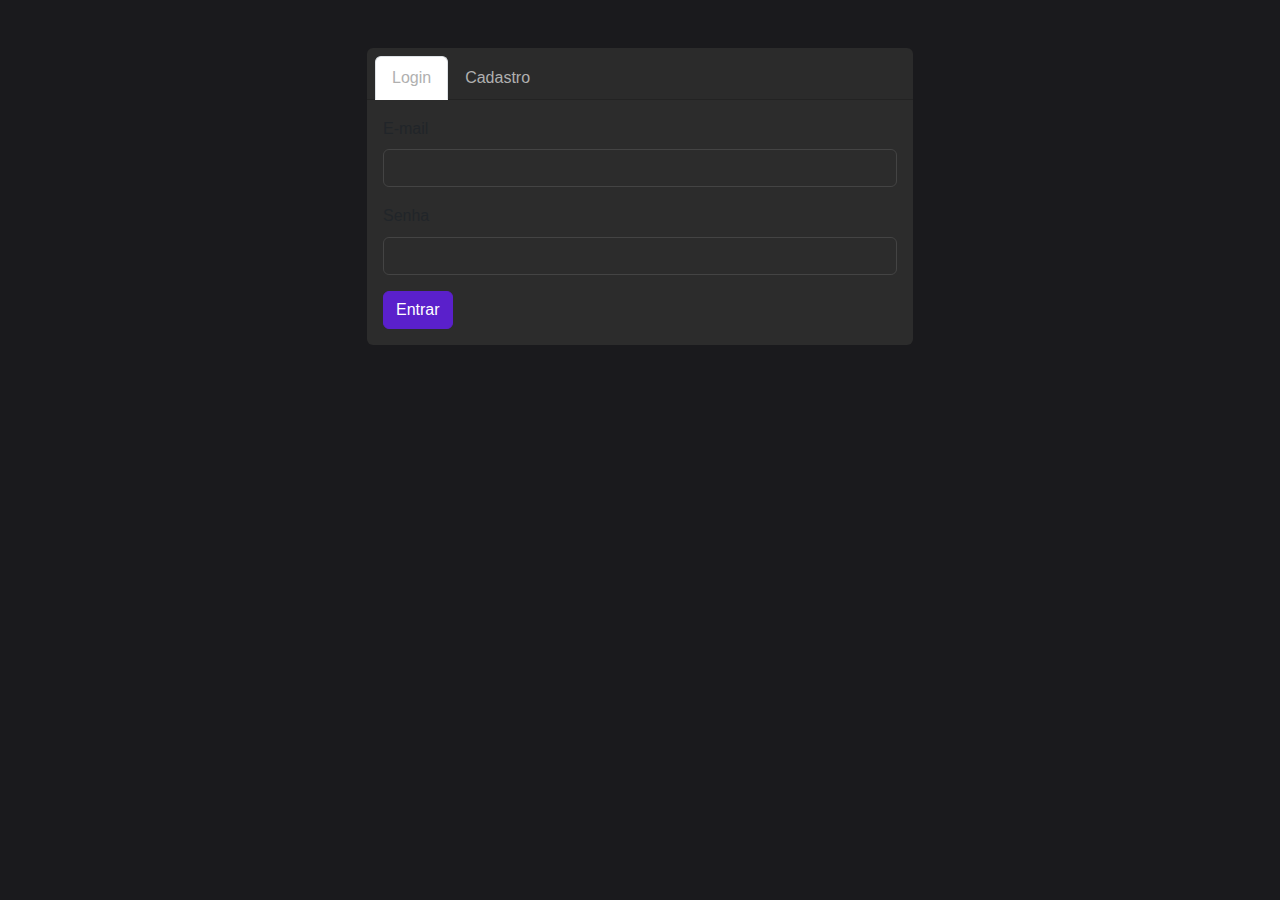
<file: admin.html>
<!DOCTYPE html>
<html lang="pt-BR">
<head>
    <meta charset="UTF-8">
    <meta name="viewport" content="width=device-width, initial-scale=1.0">
    <title>CellMart Admin</title>
    <link href="https://cdn.jsdelivr.net/npm/bootstrap@5.1.3/dist/css/bootstrap.min.css" rel="stylesheet">
    <link href="https://cdnjs.cloudflare.com/ajax/libs/font-awesome/6.0.0-beta3/css/all.min.css" rel="stylesheet">
    <style>
        :root {
            --primary-color: #5a20cb;
            --secondary-color: #7c3aed;
            --surface-color: #1f1f1f;
            --text-color: #ffffff;
        }
        body {
            background-color: #121212;
            color: var(--text-color);
        }
        .navbar, .sidebar {
            background-color: var(--surface-color) !important;
        }
        .nav-link {
            color: var(--text-color) !important;
        }
        .nav-link:hover, .nav-link.active {
            background-color: var(--primary-color);
            color: white !important;
        }
        .form-control, .form-select {
            background-color: var(--surface-color);
            border-color: #444;
            color: var(--text-color);
        }
        .form-control:focus, .form-select:focus {
            background-color: #3c3c3c;
            border-color: var(--primary-color);
            color: var(--text-color);
            box-shadow: 0 0 0 0.25rem rgba(90, 32, 203, 0.25);
        }
        .btn-primary {
            background-color: var(--primary-color);
            border-color: var(--primary-color);
        }
        .btn-primary:hover {
            background-color: var(--secondary-color);
            border-color: var(--secondary-color);
        }
        .btn-outline-secondary {
            color: var(--text-color);
            border-color: #444;
        }
        .btn-outline-secondary:hover {
            background-color: var(--primary-color);
            border-color: var(--primary-color);
            color: white;
        }
        .card {
            background-color: var(--surface-color);
            border-color: #444;
        }
        .modal-content {
            background-color: var(--surface-color);
            color: var(--text-color);
        }
        .modal-header, .modal-footer {
            border-color: #444;
        }
        .pagination .page-link {
            background-color: var(--surface-color);
            border-color: #444;
            color: var(--text-color);
        }
        .pagination .page-item.active .page-link {
            background-color: var(--primary-color);
            border-color: var(--primary-color);
        }
        .table {
            color: var(--text-color);
        }
        .btn-close {
            filter: invert(1) grayscale(100%) brightness(200%);
        }
        #loading {
            display: none !important;
        }
        #loading.show {
            display: flex !important;
        }
        #logout-btn {
            background-color: green;
            border: none;
            padding: 5px 10px;
            border-radius: 5px;
            transition: background-color 0.3s;
        }
        #logout-btn:hover {
            background-color: orange;
        }
    </style>
</head>
<body>
    <nav class="navbar navbar-expand-lg navbar-dark">
        <div class="container-fluid">
            <a class="navbar-brand" href="#">
                <img src="https://cdn-icons-png.freepik.com/512/5630/5630966.png" alt="CellMart Logo" class="d-inline-block align-top me-2" width="30" height="30">
                CellMart Admin
            </a>
            <button class="navbar-toggler" type="button" data-bs-toggle="collapse" data-bs-target="#navbarNav" aria-controls="navbarNav" aria-expanded="false" aria-label="Toggle navigation">
                <span class="navbar-toggler-icon"></span>
            </button>
            <div class="collapse navbar-collapse" id="navbarNav">
                <ul class="navbar-nav me-auto">
                    <li class="nav-item">
                        <a class="nav-link" href="#produtos">Produtos</a>
                    </li>
                    <li class="nav-item">
                        <a class="nav-link" href="#usuarios">Usuários</a>
                    </li>
                    <li class="nav-item">
                        <a class="nav-link" href="#mensagens">Mensagens</a>
                    </li>
                </ul>
                <button id="logout-btn" class="btn">
                    <i class="fas fa-sign-out-alt"></i>
                </button>
            </div>
        </div>
    </nav>

    <div class="container mt-4">
        <div id="alert-placeholder" class="mb-4"></div>

        <div id="produtos" class="section mb-5">
            <h2 class="mb-4">Gerenciar Produtos</h2>
            <div class="d-flex justify-content-between mb-3">
                <div class="input-group" style="max-width: 300px;">
                    <input type="text" id="produto-busca" class="form-control" placeholder="Buscar produto">
                    <button class="btn btn-outline-secondary" type="button" id="produto-busca-btn">Buscar</button>
                </div>
                <select id="ordenar-produtos" class="form-select" style="width: auto;">
                    <option value="nome">Nome (A-Z)</option>
                    <option value="-nome">Nome (Z-A)</option>
                    <option value="preco">Preço (Menor-Maior)</option>
                    <option value="-preco">Preço (Maior-Menor)</option>
                </select>
            </div>
            <button id="adicionar-produto-btn" class="btn btn-primary mb-3">Adicionar Novo Produto</button>
            <div id="lista-produtos" class="row row-cols-1 row-cols-md-2 row-cols-lg-3 g-4"></div>
            <nav aria-label="Paginação de produtos">
                <ul id="paginacao-produtos" class="pagination justify-content-center mt-4"></ul>
            </nav>
        </div>

        <div id="usuarios" class="section mb-5">
            <h2 class="mb-4">Gerenciar Usuários</h2>
            <div class="d-flex justify-content-between mb-3">
                <div class="input-group" style="max-width: 300px;">
                    <input type="text" id="usuario-busca" class="form-control" placeholder="Buscar usuário">
                    <button class="btn btn-outline-secondary" type="button" id="usuario-busca-btn">Buscar</button>
                </div>
                <select id="ordenar-usuarios" class="form-select" style="width: auto;">
                    <option value="nome">Nome (A-Z)</option>
                    <option value="-nome">Nome (Z-A)</option>
                    <option value="email">Email (A-Z)</option>
                    <option value="-email">Email (Z-A)</option>
                </select>
            </div>
            <div id="lista-usuarios" class="row row-cols-1 row-cols-md-2 row-cols-lg-3 g-4"></div>
            <nav aria-label="Paginação de usuários">
                <ul id="paginacao-usuarios" class="pagination justify-content-center mt-4"></ul>
            </nav>
        </div>

        <div id="mensagens" class="section mb-5">
            <h2 class="mb-4">Mensagens de Contato</h2>
            <div class="d-flex justify-content-end mb-3">
                <select id="ordenar-mensagens" class="form-select" style="width: auto;">
                    <option value="-dataEnvio">Data (Mais recente)</option>
                    <option value="dataEnvio">Data (Mais antiga)</option>
                </select>
            </div>
            <div id="mensagens-contato"></div>
            <nav aria-label="Paginação de mensagens">
                <ul id="paginacao-mensagens" class="pagination justify-content-center mt-4"></ul>
            </nav>
        </div>
    </div>

    <!-- Modal de Produto -->
    <div class="modal fade" id="produtoModal" tabindex="-1" aria-labelledby="produtoModalLabel" aria-hidden="true">
        <div class="modal-dialog">
            <div class="modal-content bg-dark text-light">
                <div class="modal-header">
                    <h5 class="modal-title" id="produtoModalLabel">Adicionar/Editar Produto</h5>
                    <button type="button" class="btn-close" data-bs-dismiss="modal" aria-label="Close"></button>
                </div>
                <div class="modal-body">
                    <form id="produto-form">
                        <input type="hidden" id="produto-id">
                        <div class="mb-3">
                            <label for="produto-nome" class="form-label">Nome do Produto</label>
                            <input type="text" class="form-control" id="produto-nome" required>
                        </div>
                        <div class="mb-3">
                            <label for="produto-preco" class="form-label">Preço</label>
                            <input type="number" class="form-control" id="produto-preco" step="0.01" required>
                        </div>
                        <div class="mb-3">
                            <label for="produto-descricao" class="form-label">Descrição</label>
                            <textarea class="form-control" id="produto-descricao" rows="3" required></textarea>
                        </div>
                        <div class="mb-3">
                            <label for="produto-imagem" class="form-label">URL da Imagem</label>
                            <input type="url" class="form-control" id="produto-imagem" required>
                        </div>
                        <button type="submit" class="btn btn-primary">Salvar</button>
                    </form>
                </div>
            </div>
        </div>
    </div>

    <!-- Modal de Usuário -->
    <div class="modal fade" id="usuarioModal" tabindex="-1" aria-labelledby="usuarioModalLabel" aria-hidden="true">
        <div class="modal-dialog">
            <div class="modal-content bg-dark text-light">
                <div class="modal-header">
                    <h5 class="modal-title" id="usuarioModalLabel">Editar Usuário</h5>
                    <button type="button" class="btn-close" data-bs-dismiss="modal" aria-label="Close"></button>
                </div>
                <div class="modal-body">
                    <form id="usuario-form">
                        <input type="hidden" id="usuario-id">
                        <div class="mb-3">
                            <label for="usuario-nome" class="form-label">Nome</label>
                            <input type="text" class="form-control" id="usuario-nome" required>
                        </div>
                        <div class="mb-3">
                            <label for="usuario-email" class="form-label">E-mail</label>
                            <input type="email" class="form-control" id="usuario-email" required>
                        </div>
                        <div class="mb-3">
                            <label for="usuario-telefone" class="form-label">Telefone</label>
                            <input type="tel" class="form-control" id="usuario-telefone" required>
                        </div>
                        <div class="mb-3">
                            <label for="usuario-cpf" class="form-label">CPF</label>
                            <input type="text" class="form-control" id="usuario-cpf" required>
                        </div>
                        <div class="mb-3 form-check">
                            <input type="checkbox" class="form-check-input" id="usuario-admin">
                            <label class="form-check-label" for="usuario-admin">É administrador?</label>
                        </div>
                        <button type="submit" class="btn btn-primary">Salvar</button>
                    </form>
                </div>
            </div>
        </div>
    </div>

    <div id="loading" class="position-fixed top-0 start-0 w-100 h-100 d-flex justify-content-center align-items-center bg-dark bg-opacity-50" style="display: none; z-index: 9999;">
        <div class="spinner-border text-light" role="status">
            <span class="visually-hidden">Carregando...</span>
        </div>
    </div>

    <script src="https://cdn.jsdelivr.net/npm/bootstrap@5.1.3/dist/js/bootstrap.bundle.min.js"></script>
    <script src="admin.js"></script>
</body>
</html>
</file>
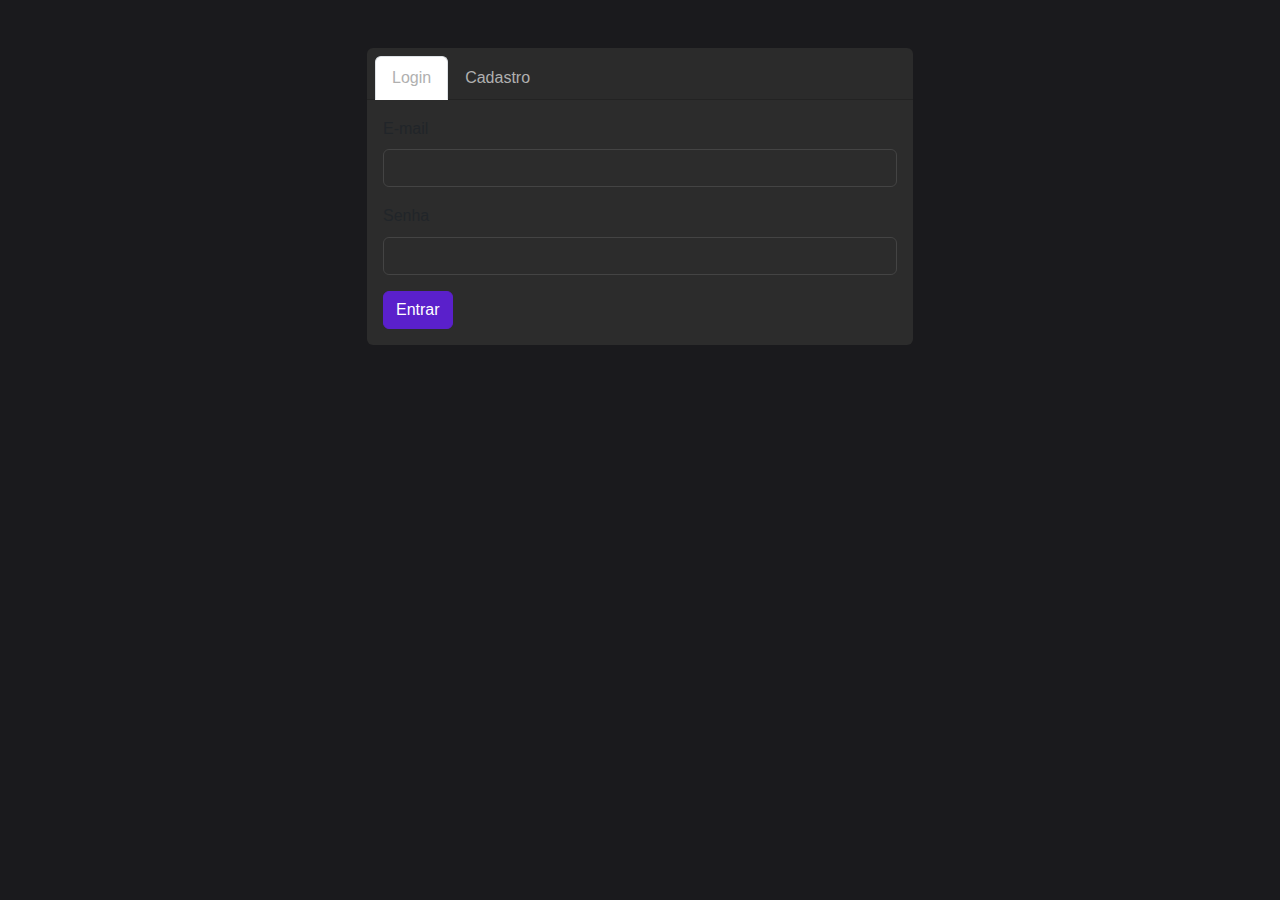
<file: login.html>
<!DOCTYPE html>
<html lang="pt-br">
<head>
    <meta charset="UTF-8">
    <meta name="viewport" content="width=device-width, initial-scale=1.0">
    <title>CellMart - Login/Cadastro</title>
    <link href="https://cdn.jsdelivr.net/npm/bootstrap@5.1.3/dist/css/bootstrap.min.css" rel="stylesheet">
    <link rel="stylesheet" href="https://cdnjs.cloudflare.com/ajax/libs/font-awesome/6.0.0-beta3/css/all.min.css">
    <link rel="stylesheet" href="styles.css">
</head>
<body>
    <div class="container mt-5">
        <div class="row justify-content-center">
            <div class="col-md-6">
                <div class="card">
                    <div class="card-header">
                        <ul class="nav nav-tabs card-header-tabs" id="authTab" role="tablist">
                            <li class="nav-item" role="presentation">
                                <button class="nav-link active" id="login-tab" data-bs-toggle="tab" data-bs-target="#login" type="button" role="tab" aria-controls="login" aria-selected="true">Login</button>
                            </li>
                            <li class="nav-item" role="presentation">
                                <button class="nav-link" id="register-tab" data-bs-toggle="tab" data-bs-target="#register" type="button" role="tab" aria-controls="register" aria-selected="false">Cadastro</button>
                            </li>
                        </ul>
                    </div>
                    <div class="card-body">
                        <div class="tab-content" id="authTabContent">
                            <div class="tab-pane fade show active" id="login" role="tabpanel" aria-labelledby="login-tab">
                                <form id="login-form">
                                    <div class="mb-3">
                                        <label for="login-email" class="form-label">E-mail</label>
                                        <input type="email" class="form-control" id="login-email" required>
                                    </div>
                                    <div class="mb-3">
                                        <label for="login-senha" class="form-label">Senha</label>
                                        <input type="password" class="form-control" id="login-senha" required>
                                    </div>
                                    <button type="submit" class="btn btn-primary">Entrar</button>
                                </form>
                            </div>
                            <div class="tab-pane fade" id="register" role="tabpanel" aria-labelledby="register-tab">
                                <form id="register-form">
                                    <div class="mb-3">
                                        <label for="register-nome" class="form-label">Nome</label>
                                        <input type="text" class="form-control" id="register-nome" required>
                                    </div>
                                    <div class="mb-3">
                                        <label for="register-email" class="form-label">E-mail</label>
                                        <input type="email" class="form-control" id="register-email" required>
                                    </div>
                                    <div class="mb-3">
                                        <label for="register-senha" class="form-label">Senha</label>
                                        <input type="password" class="form-control" id="register-senha" required>
                                    </div>
                                    <div class="mb-3">
                                        <label for="register-telefone" class="form-label">Telefone</label>
                                        <input type="tel" class="form-control" id="register-telefone" required>
                                    </div>
                                    <div class="mb-3">
                                        <label for="register-cpf" class="form-label">CPF</label>
                                        <input type="text" class="form-control" id="register-cpf" required>
                                    </div>
                                    <button type="submit" class="btn btn-primary">Cadastrar</button>
                                </form>
                            </div>
                        </div>
                    </div>
                </div>
            </div>
        </div>
    </div>

    <script src="https://cdn.jsdelivr.net/npm/bootstrap@5.1.3/dist/js/bootstrap.bundle.min.js"></script>
    <script src="login.js"></script>
</body>
</html>
</file>
<file: styles.css>
/* Meu arquivo de estilos para o CellMart */

:root {
    --cor-primaria: #5A20CB;
    --cor-secundaria: #FF6F61;
    --cor-fundo: #1A1A1D;
    --cor-texto-clara: #F5F5F5;
    --cor-texto-escura: #333;
    --cor-destaque: #4CAF50;
    --cor-perigo: #DC3545;
    --fonte-principal: 'Roboto', sans-serif;
    --velocidade-transicao: 0.3s;
}

body {
    font-family: var(--fonte-principal);
    background-color: var(--cor-fundo);
    color: var(--cor-texto-clara);
    line-height: 1.6;
}

/* Estilos da Barra de Navegação */
.navbar {
    background-color: rgba(26, 26, 29, 0.9) !important;
    backdrop-filter: blur(10px);
    transition: background-color var(--velocidade-transicao) ease;
}

.navbar-brand {
    font-weight: bold;
    color: var(--cor-texto-clara) !important;
}

.nav-link {
    color: #b0b0b0 !important;
    transition: color var(--velocidade-transicao) ease;
}

.nav-link:hover, .nav-link:focus {
    color: var(--cor-texto-clara) !important;
}

.navbar-toggler {
    border-color: rgba(255,255,255,0.1);
}

/* Estilos dos Botões */
.btn-primary {
    background-color: var(--cor-primaria);
    border-color: var(--cor-primaria);
    transition: all var(--velocidade-transicao) ease;
}

.btn-primary:hover, .btn-primary:focus {
    background-color: var(--cor-secundaria);
    border-color: var(--cor-secundaria);
    transform: translateY(-2px);
    box-shadow: 0 4px 8px rgba(0,0,0,0.2);
}

.btn-secondary {
    background-color: #6c757d;
    border-color: #6c757d;
    transition: all var(--velocidade-transicao) ease;
}

.btn-secondary:hover, .btn-secondary:focus {
    background-color: #5a6268;
    border-color: #545b62;
    transform: translateY(-2px);
    box-shadow: 0 4px 8px rgba(0,0,0,0.2);
}

/* Estilos dos Formulários */
.form-control {
    background-color: #2c2c2c;
    border-color: #444;
    color: var(--cor-texto-clara);
    transition: all var(--velocidade-transicao) ease;
}

.form-control:focus {
    background-color: #3c3c3c;
    border-color: var(--cor-secundaria);
    color: #ffffff;
    box-shadow: 0 0 0 0.2rem rgba(255, 111, 97, 0.25);
}

/* Estilos dos Cards */
.card {
    background-color: #2c2c2c;
    border: none;
    transition: all var(--velocidade-transicao) ease;
    height: 100%;
    display: flex;
    flex-direction: column;
}

.card:hover {
    transform: translateY(-5px);
    box-shadow: 0 6px 12px rgba(0,0,0,0.2);
}

.card-body {
    flex-grow: 1;
    display: flex;
    flex-direction: column;
    justify-content: space-between;
}

.card-img-top {
    height: 200px;
    object-fit: cover;
    transition: transform var(--velocidade-transicao) ease;
    cursor: pointer;
}

.card:hover .card-img-top {
    transform: scale(1.05);
}

/* Estilos dos Modais */
.modal-content {
    background-color: #2c2c2c;
    border: none;
}

.modal-header, .modal-footer {
    border-color: #444;
}

/* Estilos do Carrossel */
.carousel-caption {
    background-color: rgba(0, 0, 0, 0.7);
    border-radius: 10px;
    padding: 20px;
}

/* Estilos da Paginação */
.pagination .page-link {
    background-color: #2c2c2c;
    border-color: #444;
    color: var(--cor-texto-clara);
}

.pagination .page-item.active .page-link {
    background-color: var(--cor-primaria);
    border-color: var(--cor-primaria);
}

/* Minha Barra de Rolagem Personalizada */
::-webkit-scrollbar {
    width: 10px;
}

::-webkit-scrollbar-track {
    background: #1a1a1d;
}

::-webkit-scrollbar-thumb {
    background: #888;
    border-radius: 5px;
}

::-webkit-scrollbar-thumb:hover {
    background: #555;
}

/* Minhas Classes Utilitárias */
.text-primary {
    color: var(--cor-primaria) !important;
}

.text-secondary {
    color: var(--cor-secundaria) !important;
}

.bg-dark {
    background-color: var(--cor-fundo) !important;
}

/* Minhas Classes de Animação */
.fade-in {
    animation: fadeIn var(--velocidade-transicao) ease-in;
}

@keyframes fadeIn {
    from { opacity: 0; }
    to { opacity: 1; }
}

/* Meus Estilos Responsivos */
@media (max-width: 768px) {
    .card-img-top {
        height: 150px;
    }

    .carousel-caption {
        padding: 10px;
    }

    h1, h2 {
        font-size: 1.8rem;
    }
}

/* Estilos do Carrinho */
.cart-item {
    background-color: #3c3c3c;
    border-radius: 5px;
    padding: 10px;
    margin-bottom: 10px;
    display: flex;
    justify-content: space-between;
    align-items: center;
}

.remover-do-carrinho {
    padding: 2px 5px;
    font-size: 0.8rem;
}

/* Estilos do Histórico */
.pedido-item {
    background-color: #3c3c3c;
    border-radius: 5px;
    padding: 15px;
    margin-bottom: 15px;
}

/* Estilos do Rodapé */
footer {
    background-color: #0f0f11;
    padding: 40px 0;
}

footer h5 {
    color: var(--cor-secundaria);
    margin-bottom: 20px;
}

footer a {
    color: #b0b0b0;
    transition: color var(--velocidade-transicao) ease;
}

footer a:hover {
    color: var(--cor-texto-clara);
    text-decoration: none;
}

/* Estilos dos Alertas */
.alert {
    border-radius: 5px;
    border: none;
}

.alert-success {
    background-color: rgba(76, 175, 80, 0.2);
    color: #4CAF50;
}

.alert-danger {
    background-color: rgba(220, 53, 69, 0.2);
    color: #DC3545;
}

.alert-warning {
    background-color: rgba(255, 193, 7, 0.2);
    color: #FFC107;
}

/* Meu Spinner de Carregamento */
#loading {
    background-color: rgba(26, 26, 29, 0.8);
    z-index: 9999;
}

.spinner-border {
    width: 3rem;
    height: 3rem;
}

/* Melhorias para acessibilidade */
.visually-hidden {
    position: absolute !important;
    width: 1px !important;
    height: 1px !important;
    padding: 0 !important;
    margin: -1px !important;
    overflow: hidden !important;
    clip: rect(0, 0, 0, 0) !important;
    white-space: nowrap !important;
    border: 0 !important;
}

/* Estilos de foco para melhor navegação por teclado */
a:focus, button:focus, input:focus, select:focus, textarea:focus {
    outline: 2px solid var(--cor-secundaria);
    outline-offset: 2px;
}

/* Efeitos adicionais de hover */
.nav-link:hover, .btn:hover, .card:hover {
    transition: all var(--velocidade-transicao) ease;
    transform: translateY(-2px);
}

/* Melhor contraste para leitura */
.text-muted {
    color: #b0b0b0 !important;
}

/* Estilo para o ícone de usuário logado */
#login-btn.logged-in .fa-user {
    color: var(--cor-destaque);
}

/* Ajustes para o spinner de carregamento */
#loading {
    display: none !important;
}

#loading.show {
    display: flex !important;
}

/* Estilos para o select de ordenação */
select.form-select {
    background-color: #2c2c2c;
    color: var(--cor-texto-clara);
    border-color: #444;
}

select.form-select:focus {
    background-color: #3c3c3c;
    color: var(--cor-texto-clara);
    border-color: var(--cor-secundaria);
    box-shadow: 0 0 0 0.2rem rgba(255, 111, 97, 0.25);
}

/* Estilos para o modal de imagem expandida */
.modal-product-image {
    width: 100%;
    height: auto;
    max-height: 80vh;
    object-fit: contain;
}

#imageModal .modal-dialog {
    display: flex;
    align-items: center;
    min-height: calc(100% - 1rem);
}

#imageModal .modal-content {
    background-color: transparent;
    border: none;
}

#imageModal .modal-body {
    padding: 0;
}
</file>
